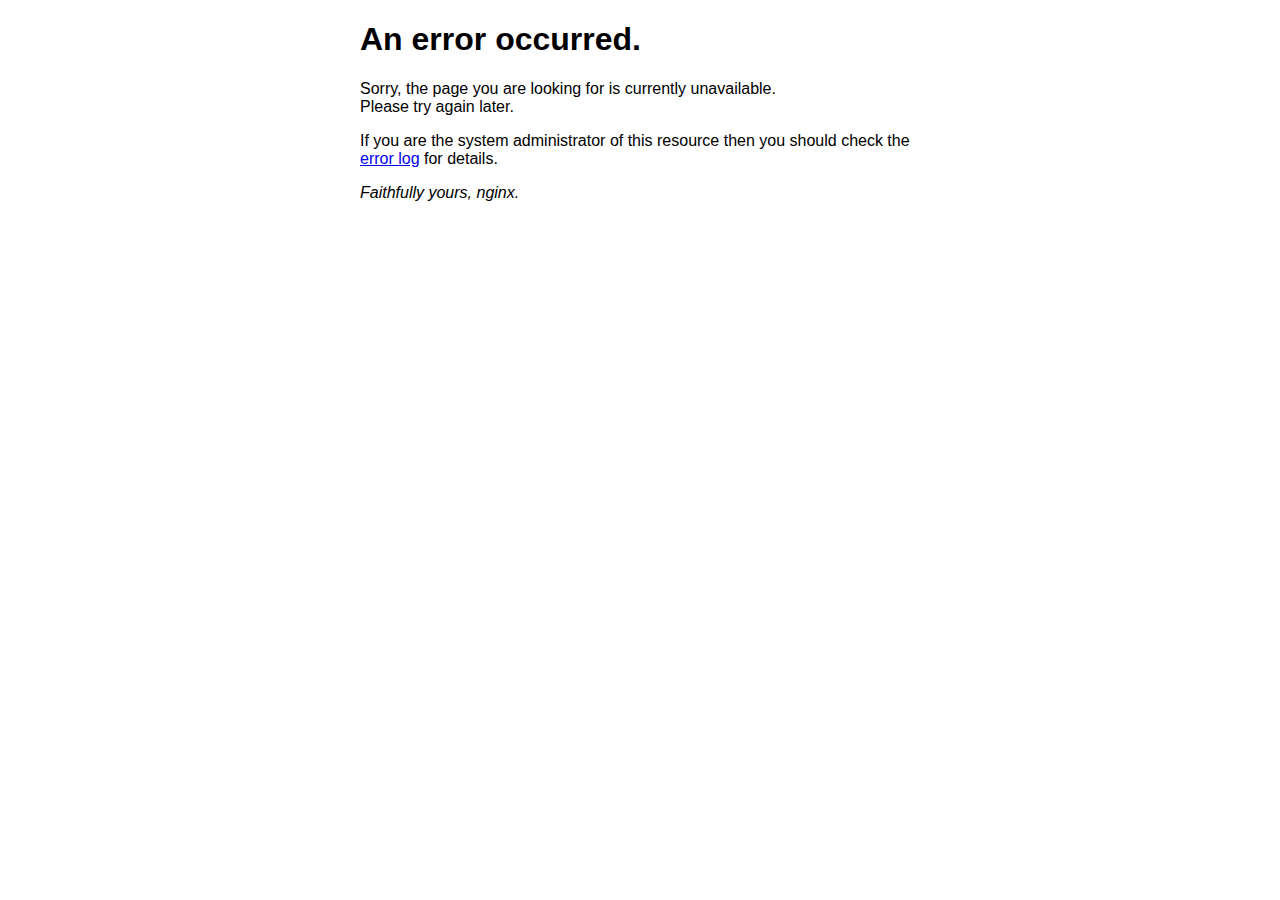
<file: 50x.html>
<!DOCTYPE html>
<html>
<head>
<title>Error</title>
<style>
    body {
        width: 35em;
        margin: 0 auto;
        font-family: Tahoma, Verdana, Arial, sans-serif;
    }
</style>
</head>
<body>
<h1>An error occurred.</h1>
<p>Sorry, the page you are looking for is currently unavailable.<br/>
Please try again later.</p>
<p>If you are the system administrator of this resource then you should check
the <a href="http://nginx.org/r/error_log">error log</a> for details.</p>
<p><em>Faithfully yours, nginx.</em></p>
</body>
</html>
</file>
